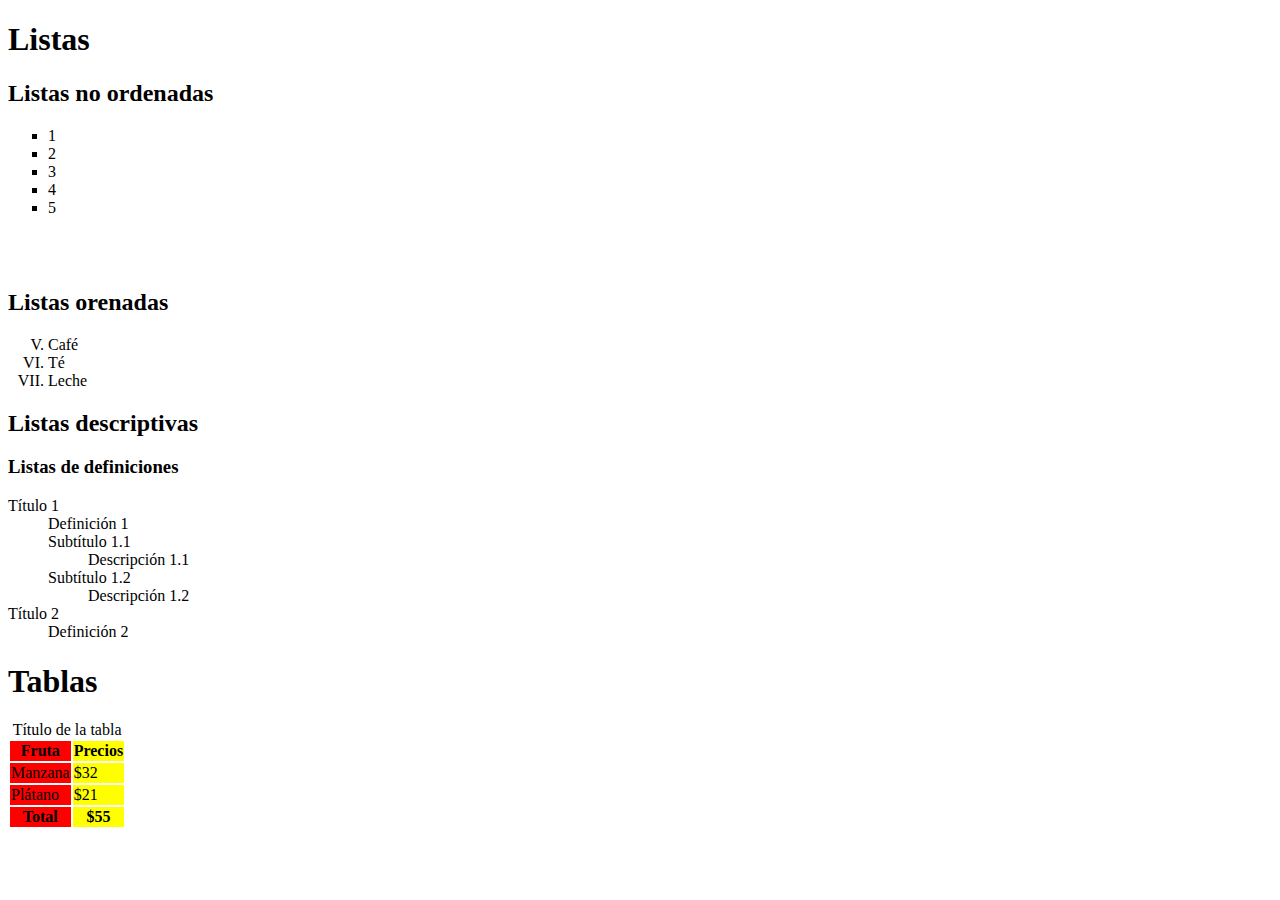
<file: Codigo4/ListasYTablas/public_html/index.html>
<!DOCTYPE html>
<!--En este codigo se introduce a las tablas y listas en HTML-->
<html>
<head>
	<title>Listas y tablas</title>
	<meta charset="utf-8">
	<meta name="viewport" content="width=device-with, initial-scale=1.0">
</head>
<body>

	<!--Seccion de listas-->
	<h1>Listas</h1>

	<h2>Listas no ordenadas</h2>
	<!--Esta es una lista no ordenada-->
	<ul style="list-style-type: square;">
		<li>1</li>
		<li>2</li>
		<li>3</li>
		<li>4</li>
		<li>5</li>
	</ul>
	<br>
	<br>

	<h2>Listas orenadas</h2>
	<!--Esta es una lista ordenada de tipo Romano Mayuscula qu empieza en 5-->
	<ol type="I" start="5"><!--Puede ser tipo 1 (numerico, por default), i (romano minusculas), I (romano mayusculas), a (alfabetico minuscula), A (alfabetico mayuscula) y puede empezar donde uno desee.-->
		<li>Caf&eacute;</li>
		<li>T&eacute;</li>
		<li>Leche</li>
	</ol>

	<h2>Listas descriptivas</h2>
	<h3>Listas de definiciones</h3>
	<dl><!--Esto hace una lista descriptiva-->
		<dt><!--Esto es el titulo de una seccion de la lista-->
			T&iacute;tulo 1
		</dt>
		<dd><!--Esto es el contenido de la seccion de la lista.-->
			Definici&oacute;n 1
			<dl>
				<dt>
					Subt&iacute;tulo 1.1
				</dt>
				<dd>
					Descripci&oacute;n 1.1
				</dd>
			</dl>
			<dl>
				<dt>
					Subt&iacute;tulo 1.2
				</dt>
				<dd>
					Descripci&oacute;n 1.2
				</dd>
			</dl>
		</dd>
		<dt>
			T&iacute;tulo 2
		</dt>
		<dd>
			Definici&oacute;n 2
		</dd>
	</dl>

	<!--Seccion de tablas-->
	<h1>Tablas</h1>
	
	<table>
		<caption>T&iacute;tulo de la tabla</caption><!--Titulo relacionado con el tamaño de la tabla-->
		<!--Pone el color de la columna de la tabla en el orden en el que va-->
		<colgroup>
			<col style="background-color: red">
			<col style="background-color: yellow">
		</colgroup>
		<thead><!--Encabezado de la tabla-->
			<tr><!--Nuevo renglon en la tabla-->
				<th>Fruta</th><!--Crea una columna en la tabla-->
				<th>Precios</th>
			</tr>
		</thead>
		<tr>
			<td>Manzana</td>
			<td>$32</td>
		</tr>
		<tr>
			<td>Pl&aacute;tano</td>
			<td>$21</td>
		</tr>
		<tfoot><!--Pie de la tabla-->
			<tr><!--Crea un renglon-->
				<th>Total</th><!--Crea una columna-->
				<th>$55</th>
			</tr>
		</tfoot>
	</table>
</body>
</html>
</file>
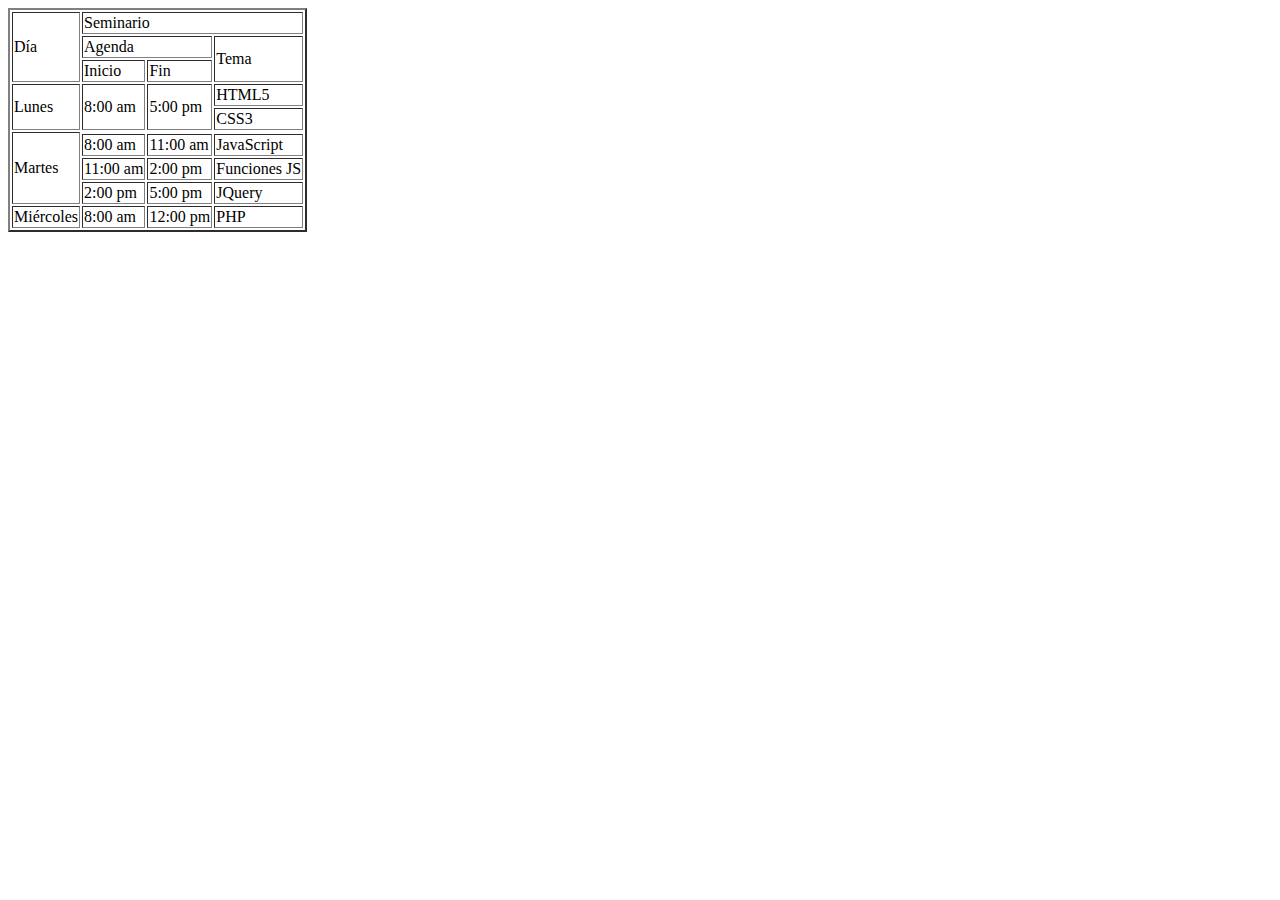
<file: Codigo5/TablasSpan/pubic_html/index.html>
<!DOCTYPE html>
<!--
To change this license header, choose License Headers in Project Properties.
To change this template file, choose Tools | Templates
and open the template in the editor.
-->
<html>
	<head>
		<title>Tablas</title>
		<meta charset="UTF-8">
		<meta name="viewport" content="width=device-width, initial-scale=1.0">
	</head>
	<body>
		<table border="2">    
				<tr>
					<td rowspan="3">D&iacute;a</td>
					<td colspan="3">Seminario</td>
				   
				<tr>
					<td colspan="2">Agenda</td>
					 <td rowspan=2>Tema</td>
				<tr>
					<td>Inicio</td>
					<td>Fin</td>
			   
				</tr>
				</tr>
				</tr>

				<tr>
					<td rowspan="2">Lunes</td>
					<td rowspan="2">8:00 am</td>
					<td rowspan="2">5:00 pm</td>               
					<td>HTML5</td>
				</tr>
				<tr> 
					<td>CSS3</td>
				</tr>  
				
				<tr>
					<td rowspan="4">Martes</td>
				<tr>
					<td>8:00 am</td>
					<td>11:00 am</td>
					<td>JavaScript</td>
				</tr>
				<tr>
					<td>11:00 am</td>
					<td>2:00 pm</td>
					<td>Funciones JS</td>
				</tr>
				<tr>
					<td>2:00 pm</td>
					<td>5:00 pm</td>
					<td>JQuery</td>
				</tr>
				</tr>
				
				<tr>
					<td>Mi&eacute;rcoles</td>
					<td>8:00 am</td>
					<td>12:00 pm</td>
					<td>PHP</td>
				</tr>
		</table>
	</body>
</html>
</file>
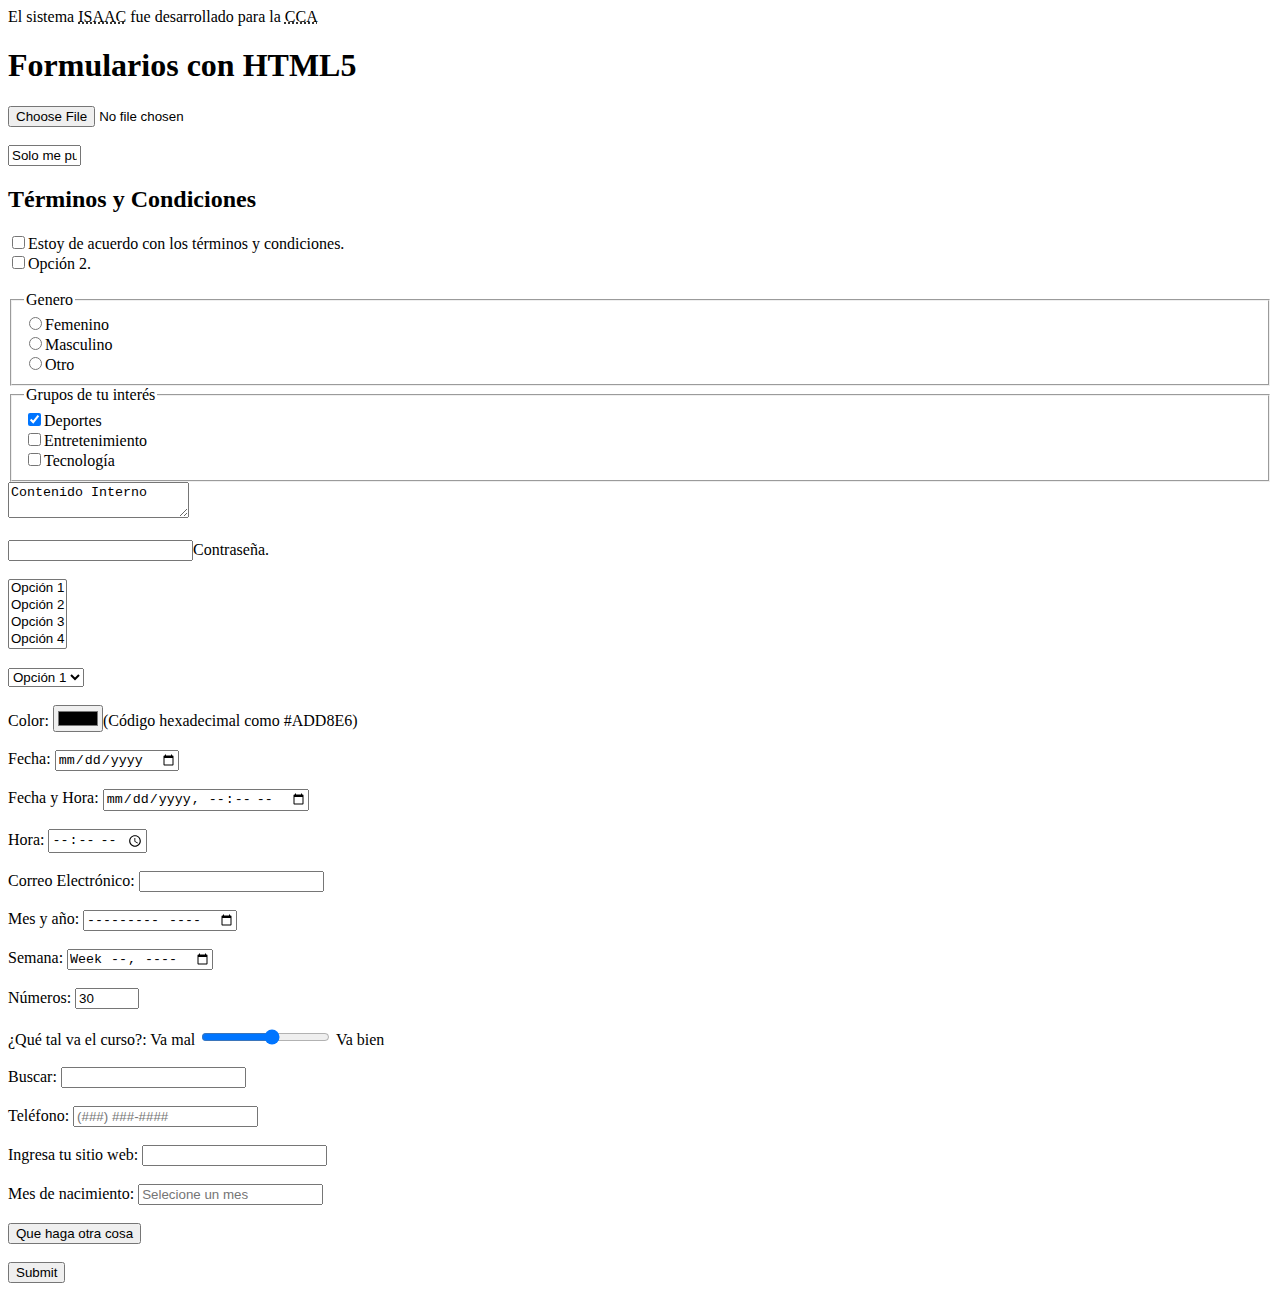
<file: Codigo6/Formularios/public_html/index.html>
<!DOCTYPE html>
<html>
<head>
	<title>Formularios</title>
</head>
<body>
	El sistema <abbr title="Sistema para la Administracion de Aulas de Computo">ISAAC</abbr> fue desarrollado para la <abbr title="Coordinacion de Computo Academico">CCA</abbr>
	<h1>Formularios con HTML5</h1>
	<!--Se crea un formulario-->
	<form action="#" autocomplete="on" method="GET"><!--novalidate-->
		<input type="file"><br><br>
		<input type="text" value="Solo me puedes leer" size="6" maxlength="4">
		<h2>T&eacute;rminos y Condiciones</h2>
		<input type="checkbox" name="chkGruposInteres" value="1">Estoy de acuerdo con los t&eacute;rminos y condiciones.<br>
		<input type="checkbox" name="chkGruposInteres" value="2">Opci&oacute;n 2.<br><br>

		<fieldset>
			<legend>Genero</legend>
			<label><input type="radio" name="rdoGenero">Femenino</label><br>
			<label><input type="radio" name="rdoGenero">Masculino</label><br>
			<label><input type="radio" name="rdoGenero">Otro</label><br>
		</fieldset>

		<fieldset>
			<legend>Grupos de tu inter&eacute;s</legend>
			<input type="checkbox" name="chkGruposInteres" value="1" checked>Deportes<br>
			<input type="checkbox" name="chkGruposInteres" value="2">Entretenimiento<br>
			<input type="checkbox" name="chkGruposInteres" value="3">Tecnolog&iacute;a<br>
		</fieldset>

		<textarea>Contenido Interno</textarea><br><br>
		<input type="hidden" id="hdnUsuario" value="Prueba">
		<input type="password" id="pswContrasena">Contrase&ntilde;a.<br><br>
		<select multiple>
			<option value="1">Opci&oacute;n 1</option>
			<option value="2">Opci&oacute;n 2</option>
			<option value="3">Opci&oacute;n 3</option>
			<option value="4">Opci&oacute;n 4</option>
		</select><br><br>

		<select>
			<option value="1">Opci&oacute;n 1</option>
			<option value="2">Opci&oacute;n 2</option>
			<option value="3">Opci&oacute;n 3</option>
			<option value="4">Opci&oacute;n 4</option>
		</select><br><br>

		<label for="clrMuestra">Color: </label>
		<input type="color" id="clrMuestra">(C&oacute;digo hexadecimal como #ADD8E6)
		<br><br>

		<!--La parte de "required" te obliga a rellenar esa seccion antes d epoder enviarla-->
		<label for="dFecha">Fecha: </label>
		<input type="date" id="dFecha" required>
		<br><br>

		<label for="dtFechaHora">Fecha y Hora: </label>
		<input type="datetime-local" id="dtFechaHora">
		<br><br>

		<label for="hora">Hora: </label>
		<input type="time" id="hora">
		<br><br>

		<label for="emCorreo">Correo Electr&oacute;nico: </label>
		<input type="email" id="emCorreo">
		<br><br>

		<label for="mesAnio">Mes y a&ntilde;o: </label>
		<input type="month" id="mesAnio">
		<br><br>

		<label for="week">Semana: </label>
		<input type="week" id="week">
		<br><br>

		<label for="numeros">N&uacute;meros: </label>
		<input type="number" id="numeros" min="0" max="100" step="10" value="30">
		<br><br>

		<label for="evaluarCurso">&iquest;Qu&eacute; tal va el curso?: </label> Va mal
		<input type="range" id="evaluarCurso" min="1" max="10"> Va bien
		<br><br>

		<label for="paraBusquedas">Buscar: </label>
		<input type="search" id="paraBusquedas">
		<br><br>

		<label for="telefono">Tel&eacute;fono: </label>
		<input type="tel" id="telefono" placeholder="(###) ###-####" pattern="\(\d{3}\) \d{3}-\d{4}" required>
		<br><br>

		<label for="sitioWeb">Ingresa tu sitio web: </label>
		<input type="url" id="sitioWeb">
		<br><br>

		<label for="txtMes">Mes de nacimiento: </label>
		<!--Una entrada de tipo texto. Placeholder es una descripcion de lo que debes de poner en el label-->
		<input type="text" id="txtMes" placeholder="Selecione un mes" list="dltMeses">
		<datalist id="dltMeses">
			<option value="Enero">
			<option value="Febrero">
			<option value="Marzo">
			<option value="Abril">
			<option value="Mayo">
			<option value="Junio">
			<option value="Julio">
			<option value="Agosto">
			<option value="Septiembre">
			<option value="Octubre">
			<option value="Noviembre">
			<option value="Diciembre">
		</datalist>
		<br><br>

		<input type="button" value="Que haga otra cosa">
		<br><br>
		<!--Verifica que los datos de son 'required' esten rellenados, si no no lo envia-->
		<input type="submit">
	</form>
</body>
</html>
</file>
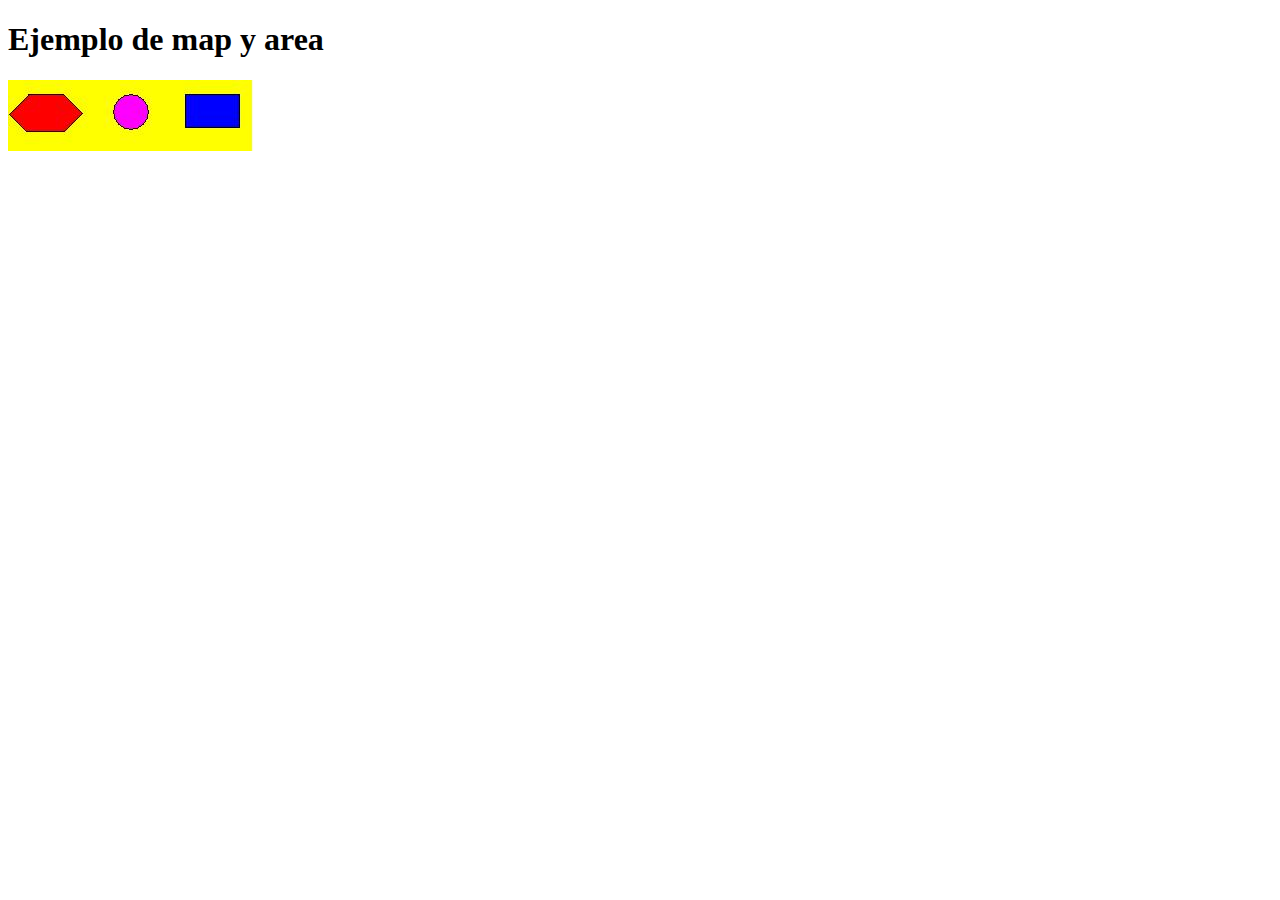
<file: Codigo7/MapasYAreas/public_html/index.html>
<!DOCTYPE html>
<html>
<head>
	<title>Ejemplo de Mapa y Area</title>
</head>
<body>
	<h1>Ejemplo de map y area</h1>
	<map name="mapa_variado">
		<area shape="circle" coords="123,32,17" href="http://www.facebook.com" alt="Ir a facebook" target="_blank">
		<area shape="rect" coords="177,15,232,48" href="http://www.google.com" alt="Ir a gogle" target="_blank">
		<area shape="poly" coords="21,13,57,13,76,33,57,53,21,53,0,34" href="http://www.ibero.mx" alt="Ir a ibero" target="_blank">
	</map>
	<img src="./img/imagenes_enlace.jpg" alt="Imagen para enlace" usemap="#mapa_variado">
</body>
</html>
</file>
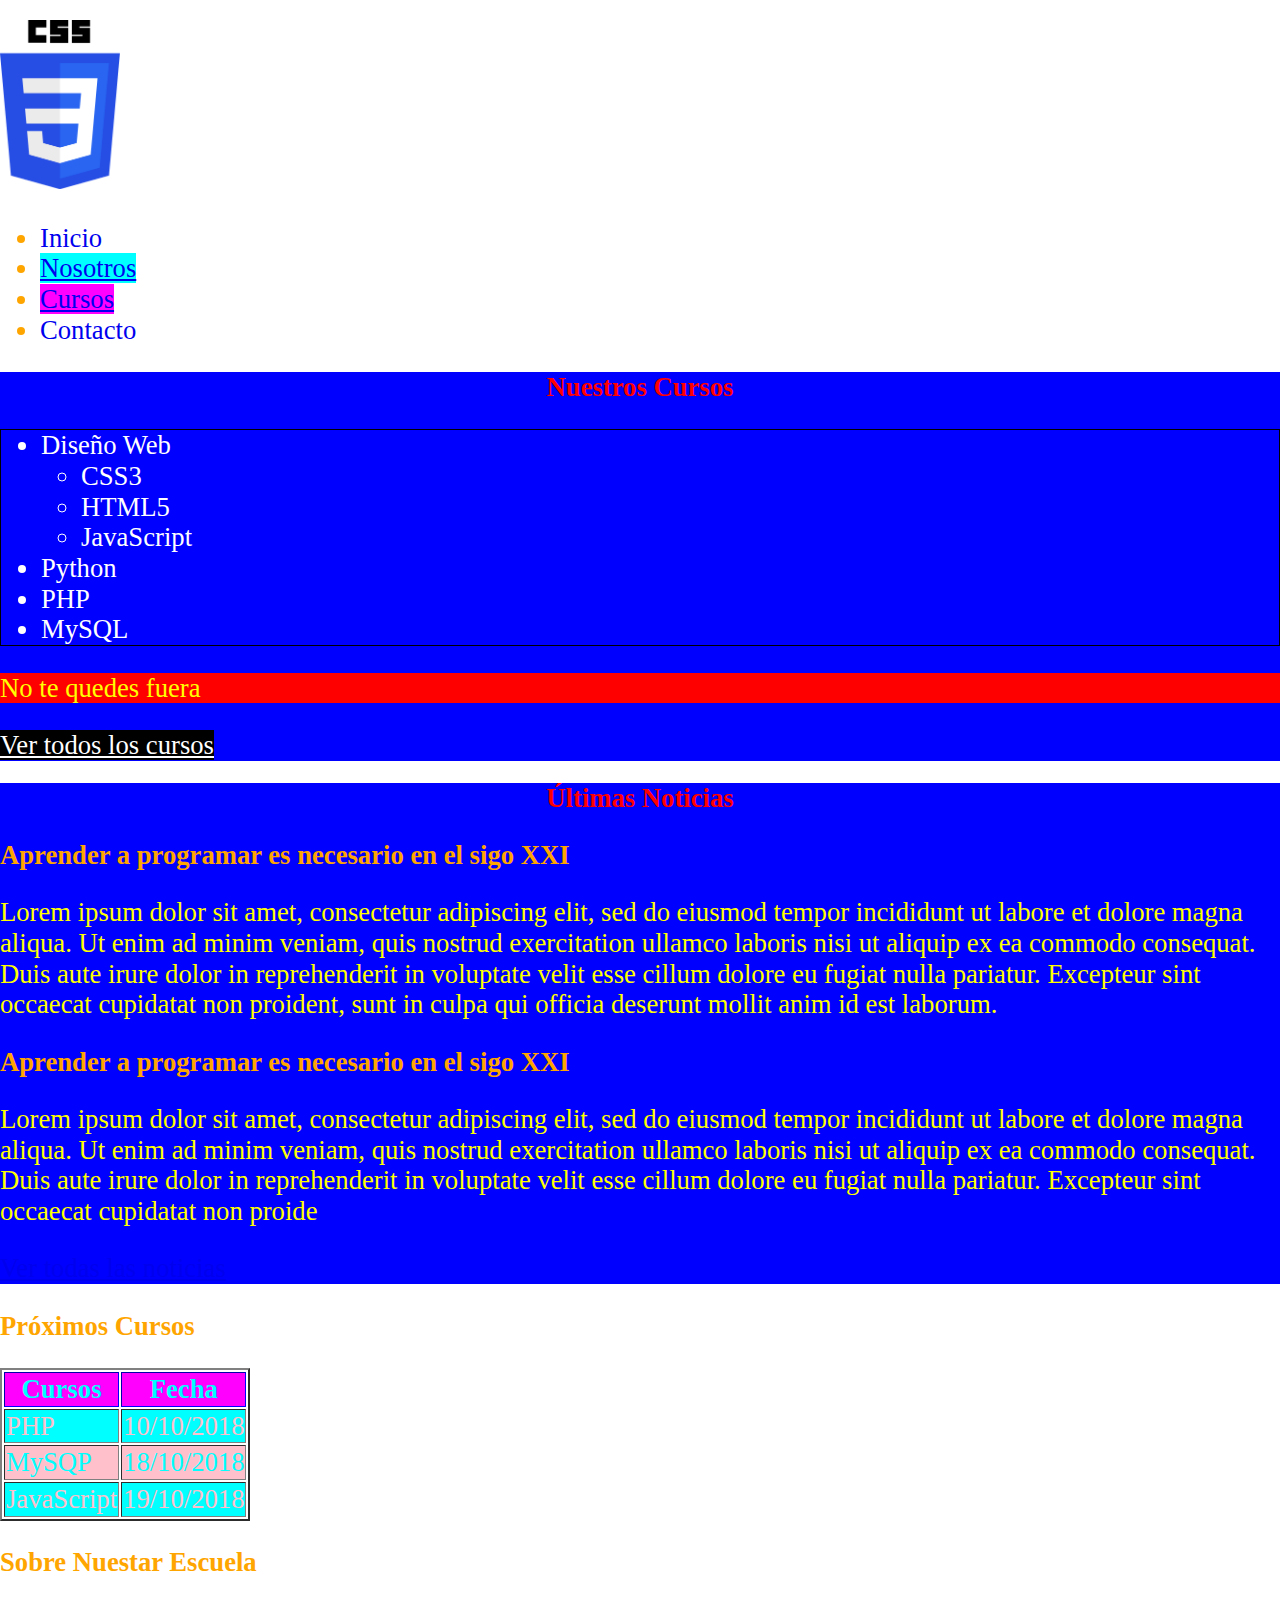
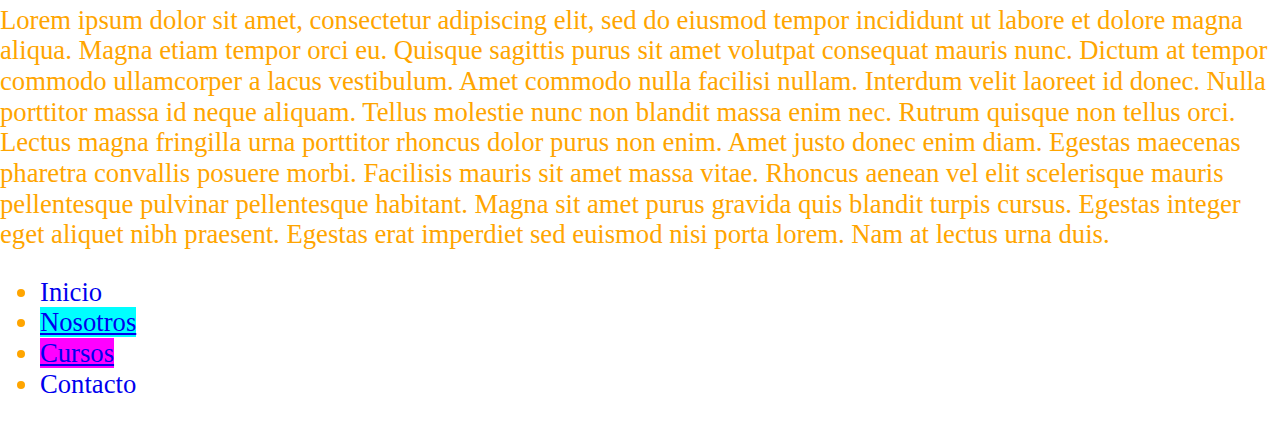
<file: Codigo9/EstilosCSS/public_html/public.html>
<!DOCTYPE html>
<html>
	<head>
		<title>Estilos CSS</title>
		<meta charset="utf-8">
		<meta name="viewport" content="width=device-width, initial-scale=1.0">
		<link rel="stylesheet" type="text/css" href="./css/normalize.css">
		<link rel="stylesheet" type="text/css" href="./css/default.css">
	</head>
	<body>
		<div class="contenedor">
			<header id="hdrPrincipal">
				<div class="logo-contenedor">
					<img src="./img/logo.png" class="logo" id="logo" width="120">
				</div>
			</header>

			<nav id="navegacion">
				<ul>
					<li><a href="#">Inicio</a></li>
					<li><a href="#">Nosotros</a></li>
					<li><a href="#">Cursos</a></li>
					<li><a href="#">Contacto</a></li>
				</ul>
			</nav>

			<main class="contenido-principal">
				<section id="cursos" class="seccion">
					<h2 class="titulo">Nuestros Cursos</h2>
					<ul id="listado-cursos">
						<li>Dise&ntilde;o Web
							<ul>
								<li>CSS3</li>
								<li>HTML5</li>
								<li>JavaScript</li>
							</ul>
						</li>
						<li class="azul">Python</li>
						<li>PHP</li>
						<li>MySQL</li>
					</ul>
					<p>No te quedes fuera</p>
					<a href="http://www.facebook.com" id="btnCursos" class="button cursos">Ver todos los cursos</a>
				</section>
				<section id="noticias" class="seccion">
					<h2 class="titulo azul">&Uacute;ltimas Noticias</h2>
					<div class="noticia">
						<h3>Aprender a programar es necesario en el sigo XXI</h3>
						<p>Lorem ipsum dolor sit amet, consectetur adipiscing elit, sed do eiusmod tempor incididunt ut labore et dolore magna aliqua. Ut enim ad minim veniam, quis nostrud exercitation ullamco laboris nisi ut aliquip ex ea commodo consequat. Duis aute irure dolor in reprehenderit in voluptate velit esse cillum dolore eu fugiat nulla pariatur. Excepteur sint occaecat cupidatat non proident, sunt in culpa qui officia deserunt mollit anim id est laborum.</p>
					</div>
					<div class="noticia">
						<h3>Aprender a programar es necesario en el sigo XXI</h3>
						<p>Lorem ipsum dolor sit amet, consectetur adipiscing elit, sed do eiusmod tempor incididunt ut labore et dolore magna aliqua. Ut enim ad minim veniam, quis nostrud exercitation ullamco laboris nisi ut aliquip ex ea commodo consequat. Duis aute irure dolor in reprehenderit in voluptate velit esse cillum dolore eu fugiat nulla pariatur. Excepteur sint occaecat cupidatat non proide
						</p>
					</div>
					<a href="http://www.google.com" class="button noticias">Ver todas las noticias</a>
				</section>
			</main>
			<aside>
				<h3>Pr&oacute;ximos Cursos</h3>
				<table border="2">
					<thead>
						<tr>
							<th>Cursos</th>
							<th>Fecha</th>
						</tr>
					</thead>
					<tbody>
						<tr>
							<td>PHP</td>
							<td>10/10/2018</td>
						</tr>
						<tr>
							<td>MySQP</td>
							<td>18/10/2018</td>
						</tr>
						<tr>
							<td>JavaScript</td>
							<td>19/10/2018</td>
						</tr>
					</tbody>
				</table>
			</aside>
		</div>
		<footer role="contenido">
			<div class="nosotros">
				<h3>Sobre Nuestar Escuela</h3>
				<p>Lorem ipsum dolor sit amet, consectetur adipiscing elit, sed do eiusmod tempor incididunt ut labore et dolore magna aliqua. Magna etiam tempor orci eu. Quisque sagittis purus sit amet volutpat consequat mauris nunc. Dictum at tempor commodo ullamcorper a lacus vestibulum. Amet commodo nulla facilisi nullam. Interdum velit laoreet id donec. Nulla porttitor massa id neque aliquam. Tellus molestie nunc non blandit massa enim nec. Rutrum quisque non tellus orci. Lectus magna fringilla urna porttitor rhoncus dolor purus non enim. Amet justo donec enim diam. Egestas maecenas pharetra convallis posuere morbi. Facilisis mauris sit amet massa vitae. Rhoncus aenean vel elit scelerisque mauris pellentesque pulvinar pellentesque habitant. Magna sit amet purus gravida quis blandit turpis cursus. Egestas integer eget aliquet nibh praesent. Egestas erat imperdiet sed euismod nisi porta lorem. Nam at lectus urna duis.</p>
			</div>
			<div class="menu">
				<nav>
					<ul>
						<li><a href="#">Inicio</a></li>
						<li><a href="#">Nosotros</a></li>
						<li><a href="#">Cursos</a></li>
						<li><a href="#">Contacto</a></li>
					</ul>
				</nav>
			</div>
		</footer>
	</body>
</html>
</file>
<file: Codigo9/EstilosCSS/public_html/css/default.css>
/******************************
*Esto afecta a todo el archivo*
*******************************/
*{
	font-size: 20pt;
}

/****************************************************
*Esto afecta a los contenedores del tipo html y body*
****************************************************/
html, body{
}

div{
	color: orange;
}

h1, h2{
	text-align: center;
	color: blue;
}

/***************************************
*Esto afecta a todas las clases parrafo*
***************************************/
.parrafo{
	text-align: justify;
}

.texto-morado{
	color: purple;
}

/****************************************
*Esto afecta a todos los id hdrPrincipal*
****************************************/
#hdrPrincipal{
	color: green;
}

/*******************************************
*Esto afecta a los id menuNavegacion que se*
*encuentran dentro del contenedor nav      *
*******************************************/
nav #menuNavegacion{
	list-style: none;
	display: inline-block;
}

/*******************************************
*Esto afecta a los contenedores li que se  *
*encuentran dentro de un contenedor con id *
*menuNavegacion dentro de un contenedor nav*
*******************************************/
nav #menuNavegacion li{
	list-style: none;
	display: inline-block;
}

#cursos > ul{
	border: 1px solid black
}

/*********************************************************
*Aplica el estilo a un parrafo 'p', que se encuentra	 *
*adyacente (seguido de) a un ul con un id listado-cursos.*
*********************************************************/
ul#listado-cursos + p{
	background-color: red;
}

/***********************************************************
*El '*' hace que se aplique a todo lo que encuentre con la *
*siguiente informacion, por lo que no es necesario escribir*
*el URL completo.										   *
***********************************************************/
a[href*="facebook.com"]{
	color:white;
	background-color: black;
}

img[id="logo"]{
	margin-top: 20px;
}

[class="seccion"]{
	color: white;
	background-color: blue;
}

.seccion h2{
	color: red;
}

/*********************************
*Esto es equivalente al de abajo.*
*********************************/
.seccion p{
	color: yellow;
}

/**********************************
*Esto es equivalente al de arriba.*
***********************************
*								  *
*	  [class="seccion"] p{		  *
*	  	  color: yellow;		  *
*	  }							  *
*								  *
**********************************/


/*****************************************
*Aplica los estilos a diferentes acciones*
*como focus, visited, active y hover.	 *
*****************************************/
div.menu nav ul li a:focus,
div.menu nav ul li a:visited,
div.menu nav ul li a:active,
div.contenedor nav ul li a:focus,
div.contenedor nav ul li a:visited,
div.contenedor nav ul li a:active
{
	color: black;
}
div.menu nav ul li a:hover,
div.contenedor nav ul li a:hover{
	color: orange;
}


/********************************************
*Aplica los estilos a diferentes a distintas*
*secciones de una lista.				    *
********************************************/
div.menu nav ul li:nth-child(2) a,
div.contenedor nav ul li:nth-child(2) a{
	background-color: cyan;
}

div.menu nav ul li:nth-child(3) a,
div.contenedor nav ul li:nth-child(3) a{
	background-color: magenta;
}

div.menu nav ul li:last-child a,
div.menu nav ul li:first-child a,
div.contenedor nav ul li:last-child a,
div.contenedor nav ul li:first-child a{

	text-decoration: none;
}

table thead{
	color: cyan;
	background-color: magenta;
	border-width: 5px;
	border-color: blue;
}

table tbody tr:nth-child(even){
	color:cyan;
	background-color: pink;
}


table tbody tr:nth-child(odd){
	color: pink;
	background-color: cyan;
}
</file>
